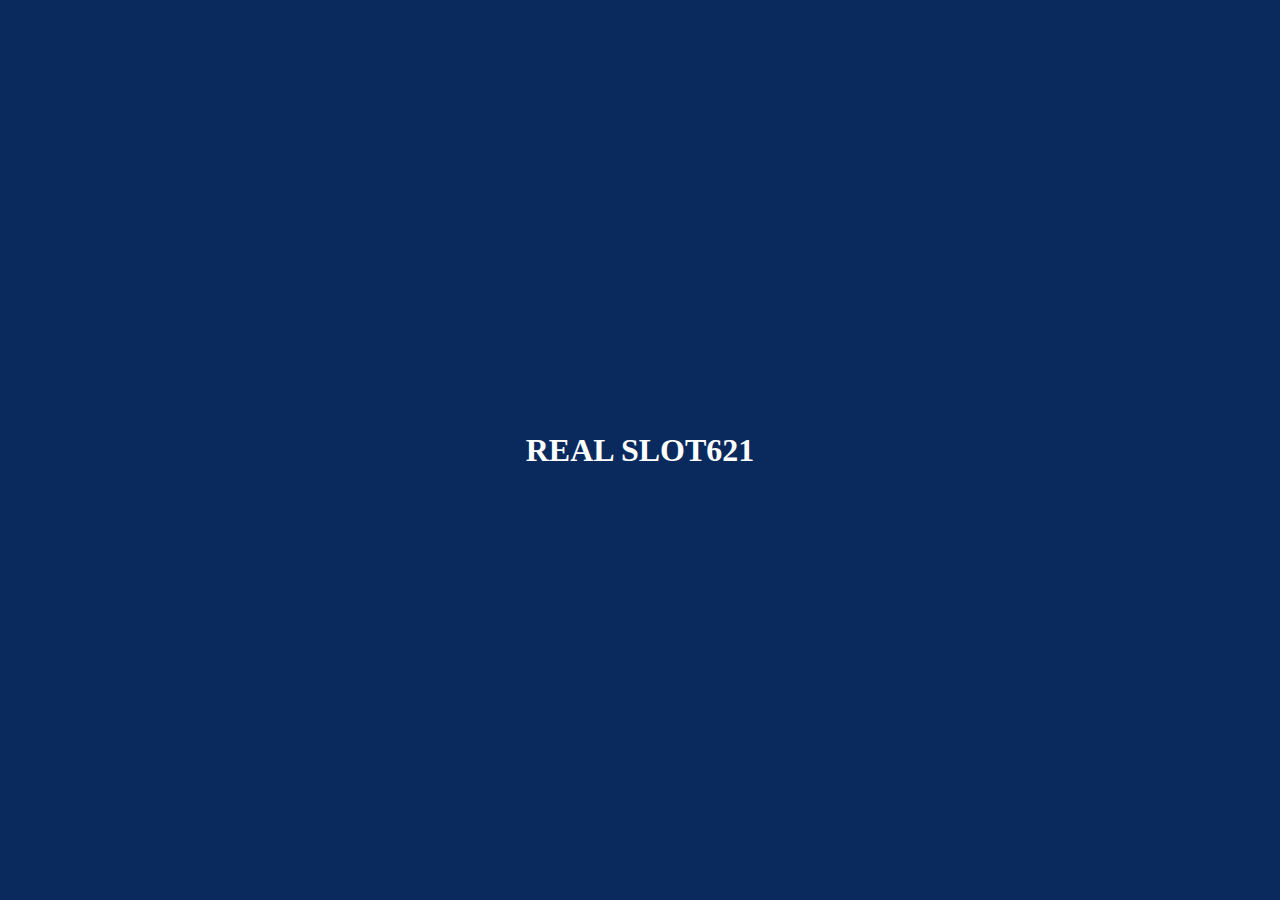
<file: index.html>
<!DOCTYPE html>
<html lang="id">
<head>
    <meta charset="UTF-8">
    <meta name="viewport" content="width=device-width, initial-scale=1.0">
    <title>Loading...</title>
    <style>
        body {
            margin: 0;
            padding: 0;
            display: flex;
            justify-content: center;
            align-items: center;
            height: 100vh;
            background-color: #0a2a5e;
        }
        .splash {
            text-align: center;
            font-size: 2rem;
            color: white;
            font-weight: bold;
        }
    </style>
</head>
<body>
    <div class="splash">REAL SLOT621</div>

    <script>
        setTimeout(function() {
            window.location.href = "home.html"; // Pastikan home.html ada di folder yang sama
        }, 3000); // Redirect setelah 3 detik
    </script>
</body>
</html>
</file>
